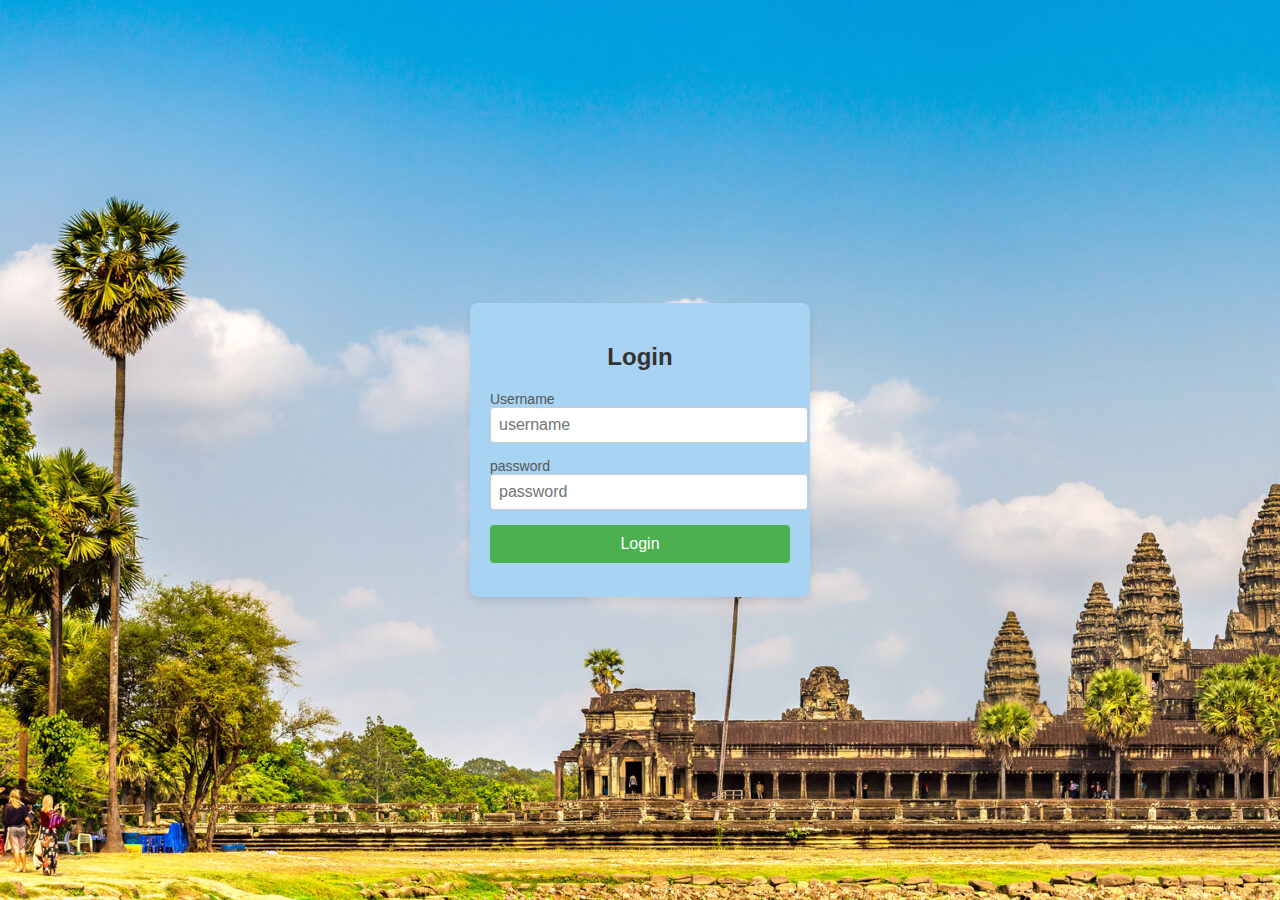
<file: index.html>
<!DOCTYPE html>
<html lang="km">
<head>
    <meta charset="UTF-8">
    <meta name="viewport" content="width=device-width, initial-scale=1.0">
    <title>Login Page</title>
    <style>
        /* style.css */
body {
    font-family: Arial, sans-serif;
    background:url(angkor-wat-temple-siem-reap-1-scaled.jpg);
    margin: 0;
    padding: 0;
    display: flex;
    justify-content: center;
    align-items: center;
    height: 100vh;
}

.login-container {
    background-color: rgb(169, 211, 243);
    padding: 20px;
    border-radius: 8px;
    box-shadow: 0 4px 8px rgba(0, 0, 0, 0.1);
    width: 300px;
    text-align: center;
}

h2 {
    margin-bottom: 20px;
    color: #333;
}

.input-group {
    margin-bottom: 15px;
    text-align: left;
}

.input-group label {
    display: block;
    font-size: 14px;
    color: #555;
}

.input-group input {
    width: 100%;
    padding: 8px;
    font-size: 16px;
    border: 1px solid #ccc;
    border-radius: 4px;
}

button {
    background-color: #4CAF50;
    color: white;
    padding: 10px;
    border: none;
    border-radius: 4px;
    cursor: pointer;
    width: 100%;
    font-size: 16px;
}

button:hover {
    background-color: #45a049;
}

#error-message {
    color: red;
    font-size: 14px;
    margin-top: 10px;
}

    </style>
</head>
<body>
    <div class="login-container">
        <h2>Login</h2>
        <form id="login-form">
            <div class="input-group">
                <label for="username">Username</label>
                <input type="text" id="username" name="username" placeholder="username" required>
            </div>
            <div class="input-group">
                <label for="password">password</label>
                <input type="password" id="password" name="password" placeholder="password" required>
            </div>
            <button type="submit" id="login-btn">Login</button>
            <p id="error-message"></p>
        </form>
    </div>

    <script>
        // script.js
document.getElementById('login-form').addEventListener('submit', function(event) {
    event.preventDefault(); // Prevent the form from submitting normally

    // Get the values from the input fields
    var username = document.getElementById('username').value;
    var password = document.getElementById('password').value;

    // Check if the username and password are correct
    if (username === 'loch kin' && password === '123') {
        alert('សូមស្វាគមន៍! អ្នកបានចូលដោយជោគជ័យ');
        window.location.href = 'index1.html'; // Redirect to another page (can be dashboard)
    } else {
        document.getElementById('error-message').textContent = 'ឈ្មោះអ្នកប្រើប្រាស់ ឬ ពាក្យសម្ងាត់មិនត្រឹមត្រូវ!';
    }
});

    </script>
</body>
</html>
</file>
